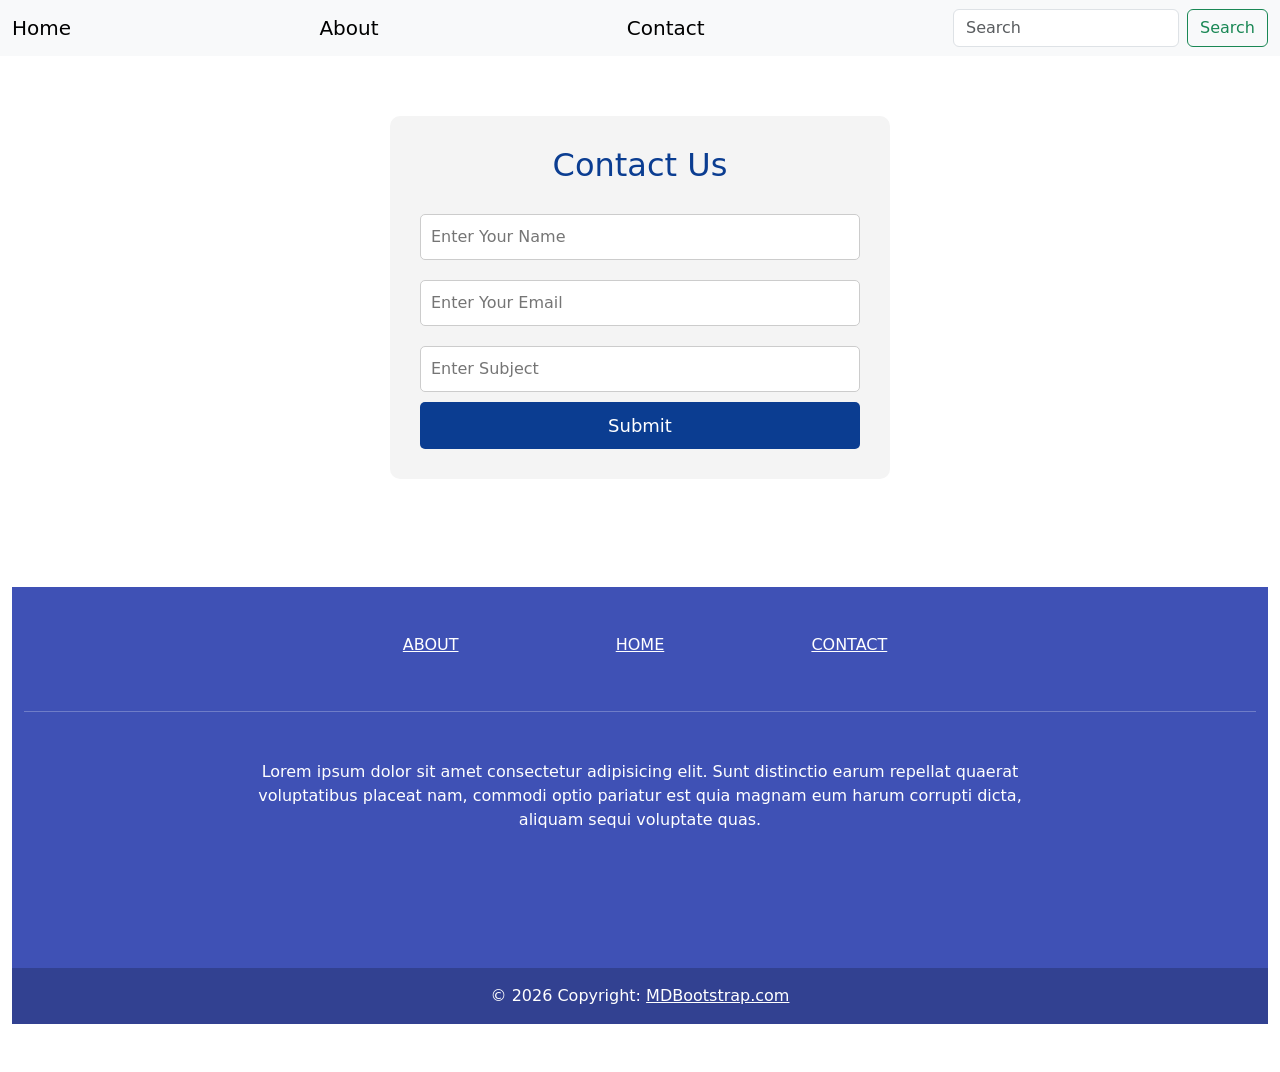
<file: contact.html>
<!DOCTYPE html>
<html lang="en">
<head>
    <meta charset="UTF-8">
    <meta name="viewport" content="width=device-width, initial-scale=1.0">
    <title>Document</title>
<link rel="stylesheet" href="	https://cdn.jsdelivr.net/npm/bootstrap@5.3.8/dist/css/bootstrap.min.css">
<style>

.contact{
display:flex;
justify-content: center;
align-items: center;
padding: 60px;
}

.contact-box{
    width: 500px;
    background: #f4f4f4;
    padding: 30px;
    border-radius: 10px;
}

.contact-box h2{
    text-align: center;
    margin-bottom: 20px;
    color: #0b3d91;
}

.contact-box input{
width: 100%;
padding: 10px;
margin: 10px 0;
border-radius: 5px;
border: 1px solid #ccc;
font-size: 16px;
}

.contact-box button{
width: 100%;
padding: 10px;
background: #0b3d91;
color: white;
border: none;
font-size: 18px;
border-radius: 5px;
cursor: pointer;
}

.contact-box button:hover{
    background: #092c6c;
}

</style>
</head>
<body>
    
 <nav class="navbar bg-body-tertiary">
  <div class="container-fluid">
    <a class="navbar-brand" href="index.html">Home</a>
    <a class="navbar-brand" href="about.html">About</a>
    <a class="navbar-brand" href="contact.html">Contact</a>
    <form class="d-flex" role="search">
      <input class="form-control me-2" type="search" placeholder="Search" aria-label="Search"/>
      <button class="btn btn-outline-success" type="submit">Search</button>
    </form>
  </div>
</nav>



 <div class="contact">
        <div class="contact-box">
            <h2>Contact Us</h2>

            <form action="">
                <input type="text" placeholder="Enter Your Name">
                <input type="email" placeholder="Enter Your Email">
                <input type=" text" placeholder="Enter Subject">
                <button type="submit">Submit</button>
            </form>
        </div>
    </div>




<!-- Remove the container if you want to extend the Footer to full width. -->
<div class="container-fluid my-5">
  <!-- Footer -->
  <footer class="text-center text-white" style="background-color: #3f51b5">
    <!-- Grid container -->
    <div class="container-fluid">
      <!-- Section: Links -->
      <section class="mt-5">
        <!-- Grid row-->
        <div class="row text-center d-flex justify-content-center pt-5">         

            <!-- Grid column -->
          <div class="col-md-2">
            <h6 class="text-uppercase font-weight-bold">
              <a href="about.html" class="text-white">About</a>
            </h6>
          </div>
          <!-- Grid column -->

          <!-- Grid column -->
          <div class="col-md-2">
            <h6 class="text-uppercase font-weight-bold">
              <a href="index.html" class="text-white">Home</a>
            </h6>
          </div>
          <!-- Grid column -->

          <!-- Grid column -->
          <div class="col-md-2">
            <h6 class="text-uppercase font-weight-bold">
              <a href="contact.html" class="text-white">Contact</a>
            </h6>
          </div>
          <!-- Grid column -->
        </div>
        <!-- Grid row-->
      </section>
      <!-- Section: Links -->

      <hr class="my-5" />

      <!-- Section: Text -->
      <section class="mb-5">
        <div class="row d-flex justify-content-center">
          <div class="col-lg-8">
            <p>
              Lorem ipsum dolor sit amet consectetur adipisicing elit. Sunt
              distinctio earum repellat quaerat voluptatibus placeat nam,
              commodi optio pariatur est quia magnam eum harum corrupti
              dicta, aliquam sequi voluptate quas.
            </p>
          </div>
        </div>
      </section>
      <!-- Section: Text -->

      <!-- Section: Social -->
      <section class="text-center mb-5">
        <a href="" class="text-white me-4">
          <i class="fab fa-facebook-f"></i>
        </a>
        <a href="" class="text-white me-4">
          <i class="fab fa-twitter"></i>
        </a>
        <a href="" class="text-white me-4">
          <i class="fab fa-google"></i>
        </a>
        <a href="" class="text-white me-4">
          <i class="fab fa-instagram"></i>
        </a>
        <a href="" class="text-white me-4">
          <i class="fab fa-linkedin"></i>
        </a>
        <a href="" class="text-white me-4">
          <i class="fab fa-github"></i>
        </a>
      </section>
      <!-- Section: Social -->
    </div>
    <!-- Grid container -->

    <!-- Copyright -->
    <div
         class="text-center p-3"
         style="background-color: rgba(0, 0, 0, 0.2)"
         >
      © 2026 Copyright:
      <a class="text-white" href="https://mdbootstrap.com/"
         >MDBootstrap.com</a
        >
    </div>
    <!-- Copyright -->
  </footer>
  <!-- Footer -->
</div>
<!-- End of .container -->


<script src="https://cdn.jsdelivr.net/npm/bootstrap@5.3.8/dist/js/bootstrap.bundle.min.js"></script>
</body>
</html>
</file>
